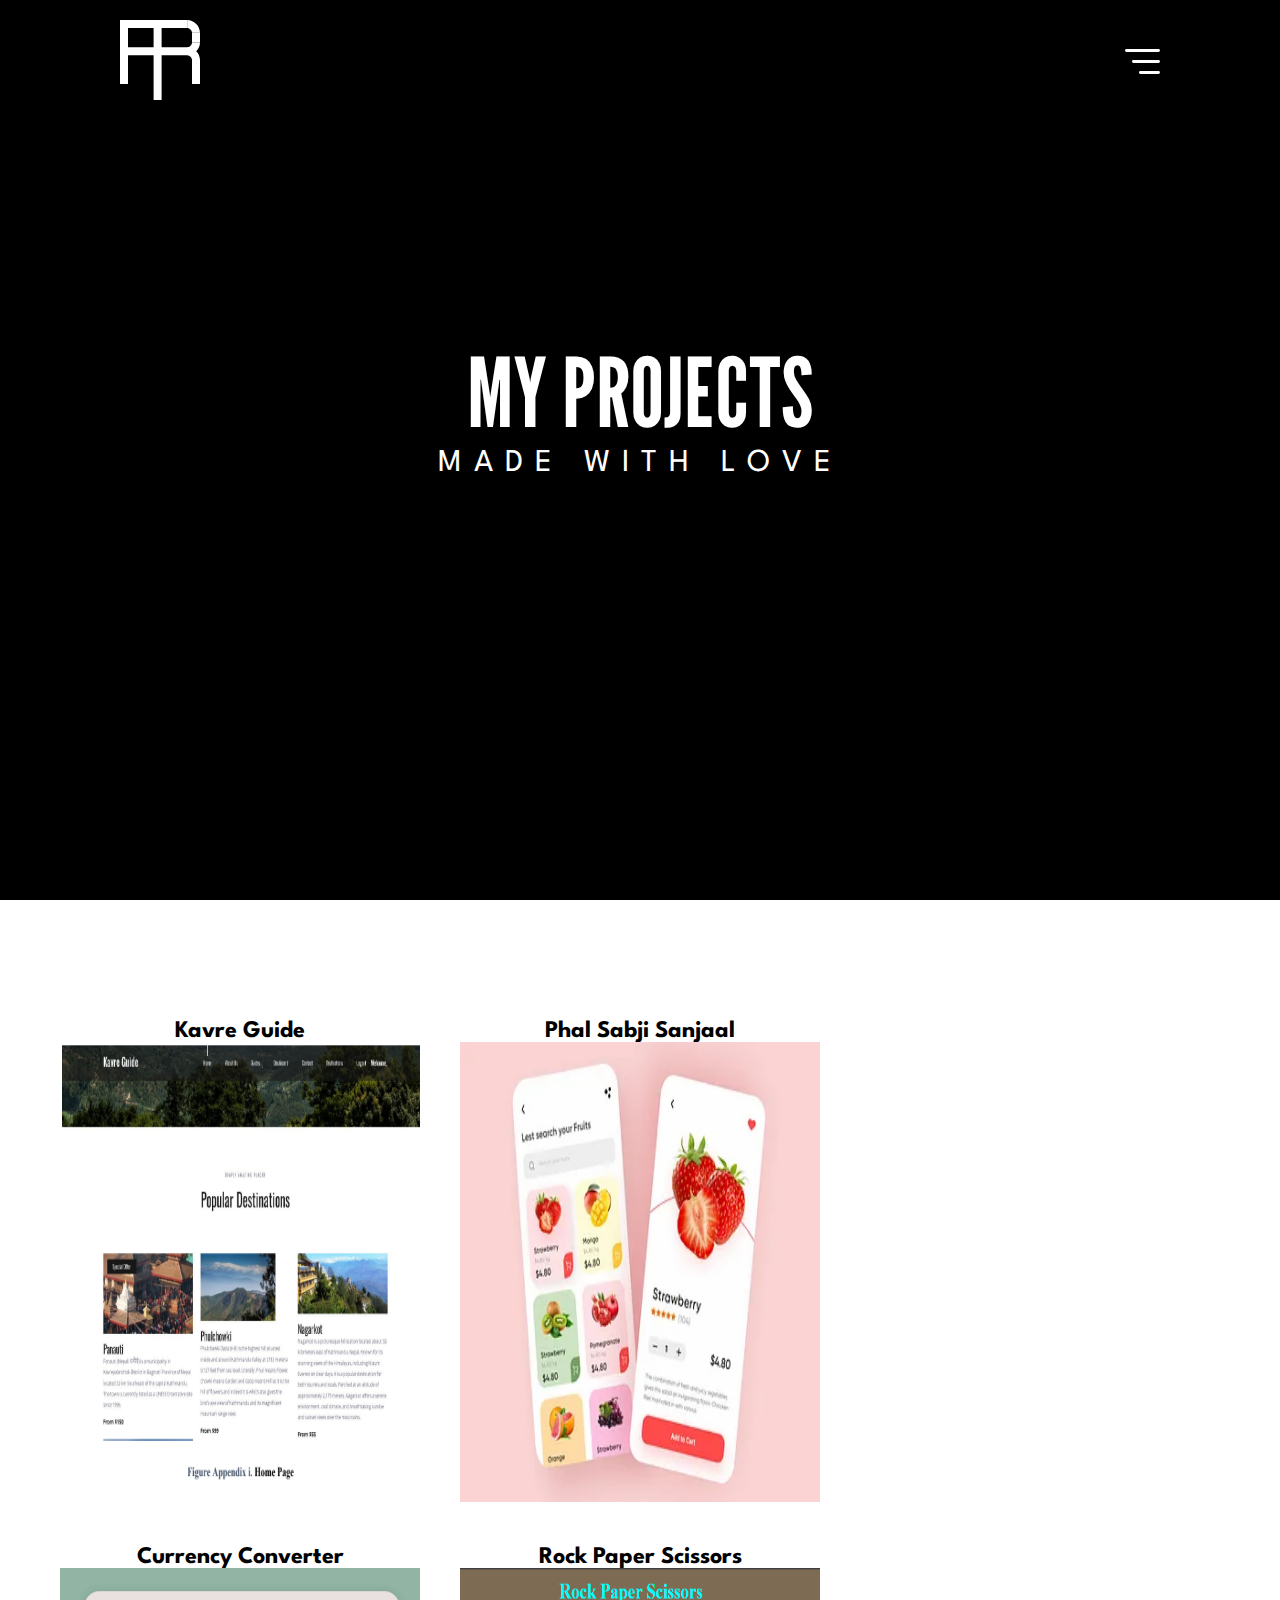
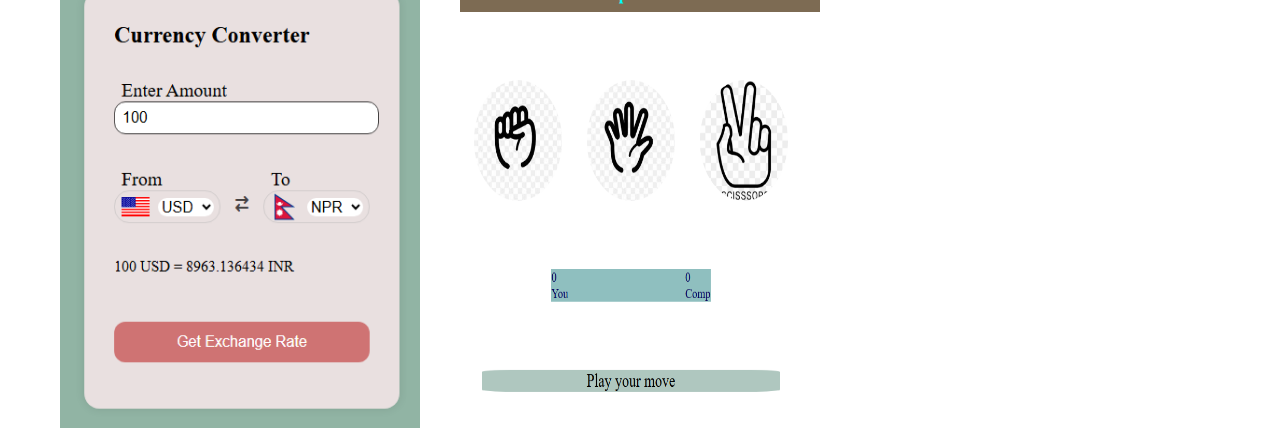
<file: projects/index.html>
<!DOCTYPE html>
<html lang="en">
<head>
    <meta charset="UTF-8">
    <meta name="viewport" content="width=device-width, initial-scale=1.0">
    <title>Projects</title>
    <link rel="shortcut icon" href="../images/rpLogoBlack.svg" type="image/x-icon">
    <link rel="stylesheet" href="styles/style.css">
    <link rel="stylesheet" href="styles/normalize.css">
    <link rel="preconnect" href="https://fonts.googleapis.com">
    <link rel="preconnect" href="https://fonts.gstatic.com" crossorigin>
    <link href="https://fonts.googleapis.com/css2?family=Roboto:wght@400;700&display=swap" rel="stylesheet">
    <link rel="preconnect" href="https://fonts.googleapis.com">
    <link rel="preconnect" href="https://fonts.gstatic.com" crossorigin>
    <link href="https://fonts.googleapis.com/css2?family=League+Spartan:wght@400;500;600;700&display=swap" rel="stylesheet">
    <link rel="preconnect" href="https://fonts.googleapis.com">
    <link rel="preconnect" href="https://fonts.gstatic.com" crossorigin>
    <link href="https://fonts.googleapis.com/css2?family=League+Gothic&display=swap" rel="stylesheet">
</head>
<body>

    <div class="home-banner">

        <div class="home-icon">
            <img src="../images/rpLogoWhite.svg" alt="logo">
        </div>

        <div class="home-panel" id="home-panel">
            <img src="../images/3_white.svg" alt="menu_burger">
        </div>

    </div>

    <div class="menu" id="menu">
        <div class="home-panel-closes" id="home-panel-closes">
            <img src="../images/X_white.svg" alt="x">
        </div>
        <div class="menu-title">
            <img src="../images/rpLogoBlack.svg" alt="logo">
            Portfolio
        </div>
        <div class="list-menu">
            <ul>
                <li><a href="../project_home/index.html">Home</a></li>
                <li><a href="../about/index.html">About</a></li>
                <li><a href="../contact/index.html">Contact</a></li>
                <li><a href="../index.html">Exit</a></li>
            </ul>
        </div>
        <div class="menu-footer"><span>Created by: </span> @RazNishchal</div>
    </div>

    <header class="header">

        <div class="container">

            <div class="header-conent">
                <div class="header-title">MY PROJECTS</div>
                <div class="header-text">MADE WITH LOVE</div>
            </div>

        </div>

    </header>

    <section class="section">
        <div class="container">
            <div class="projects-home">
                <div class="projects">
                    
                    <div class="project">
                        <div class="project-title">Kavre Guide</div>
                        <div class="project-image">
                            <a href="https://github.com/RazNishchal/Kavre_Guide" target="_blank">
                                <img src="../images/KavreGuide.png" alt="">
                            </a>
                        </div>
                        
                    </div>
                    <div class="project">
                        <div class="project-title">Phal Sabji Sanjaal</div>
                        <div class="project-image">
                            <a href="https://abdullokhon1206.github.io/textAnimation/" target="_blank">
                                <img src="../images/Phal.png" alt="">
                            </a>
                        </div>
                    </div>
                </div>
                <div class="projects">
                    <div class="project">
                        <div class="project-title">Currency Converter</div>
                        <div class="project-image">
                            <a href="https://www.nishchalrajsubedi.com.np/" target="_blank">
                                <img src="../images/Currency.png" alt="">
                            </a>
                        </div>
                    </div>
                    <div class="project">
                        <div class="project-title">Rock Paper Scissors</div>
                        <div class="project-image">
                            <a href="#">
                                <img src="../images/Game.png" alt="">
                            </a>
                        </div>
                    </div>
                </div>
                    <!-- <div class="project">
                        <div class="project-title">Password</div>
                        <div class="project-image">
                            <a href="https://abdullokhon1206.github.io/password/">
                                <img src="../images/password.png" alt="">
                            </a>
                        </div>
                    </div>
                    <div class="project">
                        <div class="project-title">Restaurant</div>
                        <div class="project-image">
                            <a href="https://abdullokhon1206.github.io/restoran/">
                                <img src="../images/restoran.png" alt="">
                            </a>
                        </div>
                    </div>
                    <div class="project">
                        <div class="project-title">Burgers</div>
                        <div class="project-image">
                            <a href="https://abdullokhon1206.github.io/burgers/">
                                <img src="../images/burgers.png" alt="">
                            </a>
                        </div>
                    </div>
                </div> 
                <div class="btns">
                    <div class="btn"><a href="../contact/index.html"><img src="../images/Arrow_right.svg" alt="arrow_right">Contact me</a></div>
                </div>
            </div>
        </div>
    </section>

    <footer class="footer">

        <div class="container">

            <div class="footer-content">

                <div class="footer-frame">
                    <div class="frame"><a href="../project_home/index.html">HOME</a></div>
                    <div class="frame"><a href="../about/index.html">ABOUT</a></div>
                    <div class="frame"><a href="../contact/index.html">CONTACT</a></div>
                </div>

                <div class="footer-title">
                    <div class="footer-logo"><img src="../images/rpLogoWhite.svg" alt="logo"></div>
                    <div class="footer-texts">
                        <div class="footer-text"><a href="#">nishchalrj2316@gmail.com</a></div>
                        <div class="footer-text"><a href="tel: +977 9865512865">+977 9865512865</a></div>
                    </div>
                </div>

            </div>

        </div>

    </footer>
    
    <script src="../scripts/script.js"></script>
    <script src="https://unpkg.com/magic-snowflakes/dist/snowflakes.min.js"></script>
    <script>new Snowflakes();</script>

</body>
</html>
</file>
<file: projects/styles/style.css>
* {
    margin: 0;
    padding: 0;
    list-style: none;
    text-decoration: none;
    box-sizing: border-box;
    line-height: normal;
    font-style: normal;
    z-index: 1;
}

*::selection {
    background-color: #FF0000;
}

body {
    font-family: 'Roboto', sans-serif;
    background-color: inherit;
    animation: opens .5s linear;
    opacity: 1;
}

@keyframes opens {
    from {
        margin-top: 12px;
        opacity: 0;
    }
    to {
        margin-top: 0;
        opacity: 1;
    }
}

img {
    user-select: none;
}

.header {
    color: #FFFFFF;
    background-color: #000000;
    height: 100vh;
}

.container {
    max-width: 1440px;
    margin: 0 auto;
    overflow: hidden;
}

.home-banner {
    width: 100%;
    position: fixed;
    background-color: #000000;
    display: flex;
    justify-content: space-between;
    align-items: center;
    padding: 20px 120px;
    z-index: 999;
}

.home-icon {
    width: 80px;
    height: 80px;
}

.home-panel {
    width: 35px;
    height: 23px;
    cursor: pointer;
    transition: all .1s linear;
}

.menu {
    width: 315px;
    font-family: 'League Spartan', sans-serif;
    position: fixed;
    top: 0;
    right: -310px;
    float: right;
    padding: 25vh 50px;
    background: rgba(128, 128, 128, .5);
    height: 100vh;
    backdrop-filter: blur(16px);
    border-left: #000000 solid 8px;
    z-index: 999;
}

.openMenu {
    right: 0;
    animation: openMenu .2s linear;
}

@keyframes openMenu {
    from {
        right: -310px;
    }
    to {
        right: 0;
    }
}

.home-panel-closes {
    position: fixed;
    top: 0;
    right: 0;
    margin: 60px 50px 0 0;
    cursor: pointer;
    transition: all .1s linear;
}

.closeMenu {
    right: -310px;
    transition: all .2s linear;
}

@keyframes closeMenu {
    from {
        right: 0px;
    }
    to {
        right: -310px;
    }
}

.menu-title {
    color: #FFFFFF;
    font-size: 45px;
    font-weight: 700;
    margin-bottom: 50px;
    border-bottom: 2px solid #000000;
}

.menu-title img {
    width: 28px;
    height: 28px;
}

.list-menu {
    margin-bottom: 50px;
}

.list-menu li {
    margin: 25px 0;
}

.list-menu a {
    color: #000000;
    font-size: 25px;
    font-weight: 600;
    border-left: 2px solid #FFFFFF;
    padding-left: 5px;
    transition: all .1s linear;
}

.menu-footer {
    border-top: 2px solid #FFFFFF;
    color: #FFFFFF;
    padding-top: 10px;
    font-size: 15px;
    font-weight: 500;
    user-select: none;
    transition: all .1s linear;
}

.menu-footer span {
    color: #000000;
}

.header-title {
    margin-top: 334px;
    text-align: center;
    font-size: 96px;
    font-weight: 400;
    font-family: 'League Gothic', sans-serif;
}

.header-text {
    text-align: center;
    font-size: 32px;
    font-weight: 400;
    letter-spacing: 12px;
    font-family: 'League Spartan', sans-serif;
}

.section {
    margin-top: 80px;
    color: #000000;
    background-color: #FFFFFF;
    display: flex;
    justify-content: center;
    align-items: center;
}

.projects-home {
    max-width: 1200px;
    display: flex;
    justify-content: center;
    align-items: center;
    flex-direction: column;
}

.projects {
    display: grid;
    grid-template-columns: repeat(3, 1fr);
    gap: 40px;
}

.project {
    margin-top: 40px;
}

.project-title {
    text-align: center;
    font-family: 'League Spartan', sans-serif;
    font-size: 24px;
    font-weight: 700;
}

.project-image img {
    width: 360px;
    height: 460px;
    transition: all .1s linear;
    cursor: pointer;
}

.btns {
    margin: 80px 0 100px 0;
    display: flex;
    justify-content: center;
    align-items: center;
}

.btn {
    transition: all .1s linear;
}

.btn a {
    display: flex;
    justify-content: center;
    align-items: center;
    color: #000000;
    font-size: 16px;
    font-weight: 400;
    background-color: #D9D9D9;
    padding: 21px 62px;
    gap: 10px;
}

.footer {
    color: #FFFFFF;
    background-color: #000000;
}

.footer-content {
    display: flex;
    justify-content: space-between;
    align-items: center;
    padding: 160px 120px;
}

.footer-frame {
    display: flex;
    justify-content: center;
    align-items: center;
    gap: 30px;
}

.frame {
    transition: all .1s linear;
}

.frame a {
    color: #FFFFFF;
    font-size: 16px;
    font-weight: 700;
}

.footer-title {
    width: 600px;
    display: flex;
    flex-direction: row-reverse;
    justify-content: space-between;
    align-items: center;
}

.footer-text {
    margin-top: 20px;
    transition: all .1s linear;
}

.footer-text a {
    color: #FFFFFF;
    font-size: 16px;
    font-weight: 700;
}

.footer-logo {
    width: 80px;
    height: 80px;
}

.myModal {
    display: none;
    position: fixed;
    z-index: 999;
    inset: 0;
    width: 100%;
    height: 100%;
    overflow: auto;
    background-color: rgb(0, 0, 0);
    background-color: rgba(0, 0, 0, 0.9);
    padding-top: 60px;
}

.largeImage {
    margin: auto;
    display: block;
    max-width: 80vw;
    max-height: 80vh;
}

.closeModal {
    position: absolute;
    top: 15px;
    right: 35px;
    color: #FFFFFF;
    font-size: 40px;
    font-weight: bold;
    cursor: pointer;
}

@media (hover: hover) {
    .home-panel:hover {
        transform: scale(.8);
    }

    .home-panel-closes:hover {
        transform: scale(.8);
    }

    .list-menu a:hover {
        border-left: 2px solid #000000;
        padding-left: 10px;
    }

    .project-image img:hover {
        transform: scale(.9);
    }

    .btn:hover {
        transform: scale(0.9);
    }

    .frame:hover {
        border-left: #FFFFFF 2px solid;
        padding-left: 10px;
    }

    .footer-text:hover {
        border-left: #FFFFFF 2px solid;
        padding-left: 10px;
    }
}

@media screen and (max-width: 1200px) {
    .projects {
        grid-template-columns: repeat(2, 1fr);
    }

    .footer-content {
        display: flex;
        justify-content: center;
        align-items: center;
        flex-direction: column;
        padding: 160px 120px;
    }

    .footer-title {
        margin-top: 60px;
        width: 400px;
        display: flex;
        flex-direction: row;
        justify-content: space-between;
        align-items: center;
    }
}

@media screen and (max-width:  800px) {
    .container {
        max-width: 800px;
    }
    
    .home-banner {
        padding: 20px 37px;
    }
    
    .home-icon {
        width: 40px;
        height: 40px;
    }
    
    .home-panel {
        width: 31px;
        height: 20px;
        cursor: initial;
    }
        
    .menu {
        width: 275px;
        font-family: 'League Spartan', sans-serif;
        position: fixed;
        top: 0;
        right: -268px;
        float: right;
        padding: 25vh 30px;
        background: rgba(128, 128, 128, 0.5);
        height: 100vh;
        backdrop-filter: blur(16px);
        border-left: #000000 solid 8px;
        z-index: 999;
    }
    
    .openMenu {
        right: 0;
        animation: openMenu .2s linear;
    }
    
    @keyframes openMenu {
        from {
            right: -268px;
        }
        to {
            right: 0;
        }
    }
    
    .home-panel-closes {
        position: fixed;
        top: 0;
        right: 0;
        margin: 26px 37px 0 0;
        cursor: initial;
    }
    
    .closeMenu {
        right: -268px;
        transition: all .2s linear;
    }
    
    @keyframes closeMenu {
        from {
            right: 0px;
        }
        to {
            right: -268px;
        }
    }
    
    .menu-title {
        color: #FFFFFF;
        font-size: 45px;
        font-weight: 700;
        margin-bottom: 50px;
    }
    
    .menu-title img {
        width: 28px;
        height: 28px;
    }
    
    .list-menu {
        margin-bottom: 50px;
    }
    
    .list-menu li {
        margin: 25px 0;
    }
    
    .list-menu a {
        font-size: 25px;
        font-weight: 600;
        border-left: 2px solid #FFFFFF;
        padding-left: 5px;
        transition: all .1s linear;
    }
    
    .menu-footer {
        border-top: 2px solid #FFFFFF;
        color: #FFFFFF;
        padding-top: 10px;
        font-size: 15px;
        font-weight: 500;
        user-select: none;
        transition: all .1s linear;
    }
    
    .header-title {
        margin-top: 250px;
        font-size: 86px;
    }
    
    .header-text {
        font-size: 22px;
    }

    .projects-home {
        max-width: 298px;
    }
    
    .projects {
        grid-template-columns: repeat(1, 1fr);
        gap: 28px;
    }
    
    .project-image img {
        min-width: 298px;
        min-height: 377px;
        cursor: initial;
    }
    
    .btns {
        margin: 38px 0 60px 0;
    }
    
    .btn a {
        padding: 18px 90px;
    }
    
    .footer-content {
        padding: 83px 37px;
    }
    
    .footer-frame {
        gap: 26px;
    }
    
    .footer-title {
        margin-top: 60px;
        flex-direction: row;
        justify-content: center;
        gap: 21px;
    }
    
    .footer-logo {
        width: 40px;
        height: 40px;
    }
}
</file>
